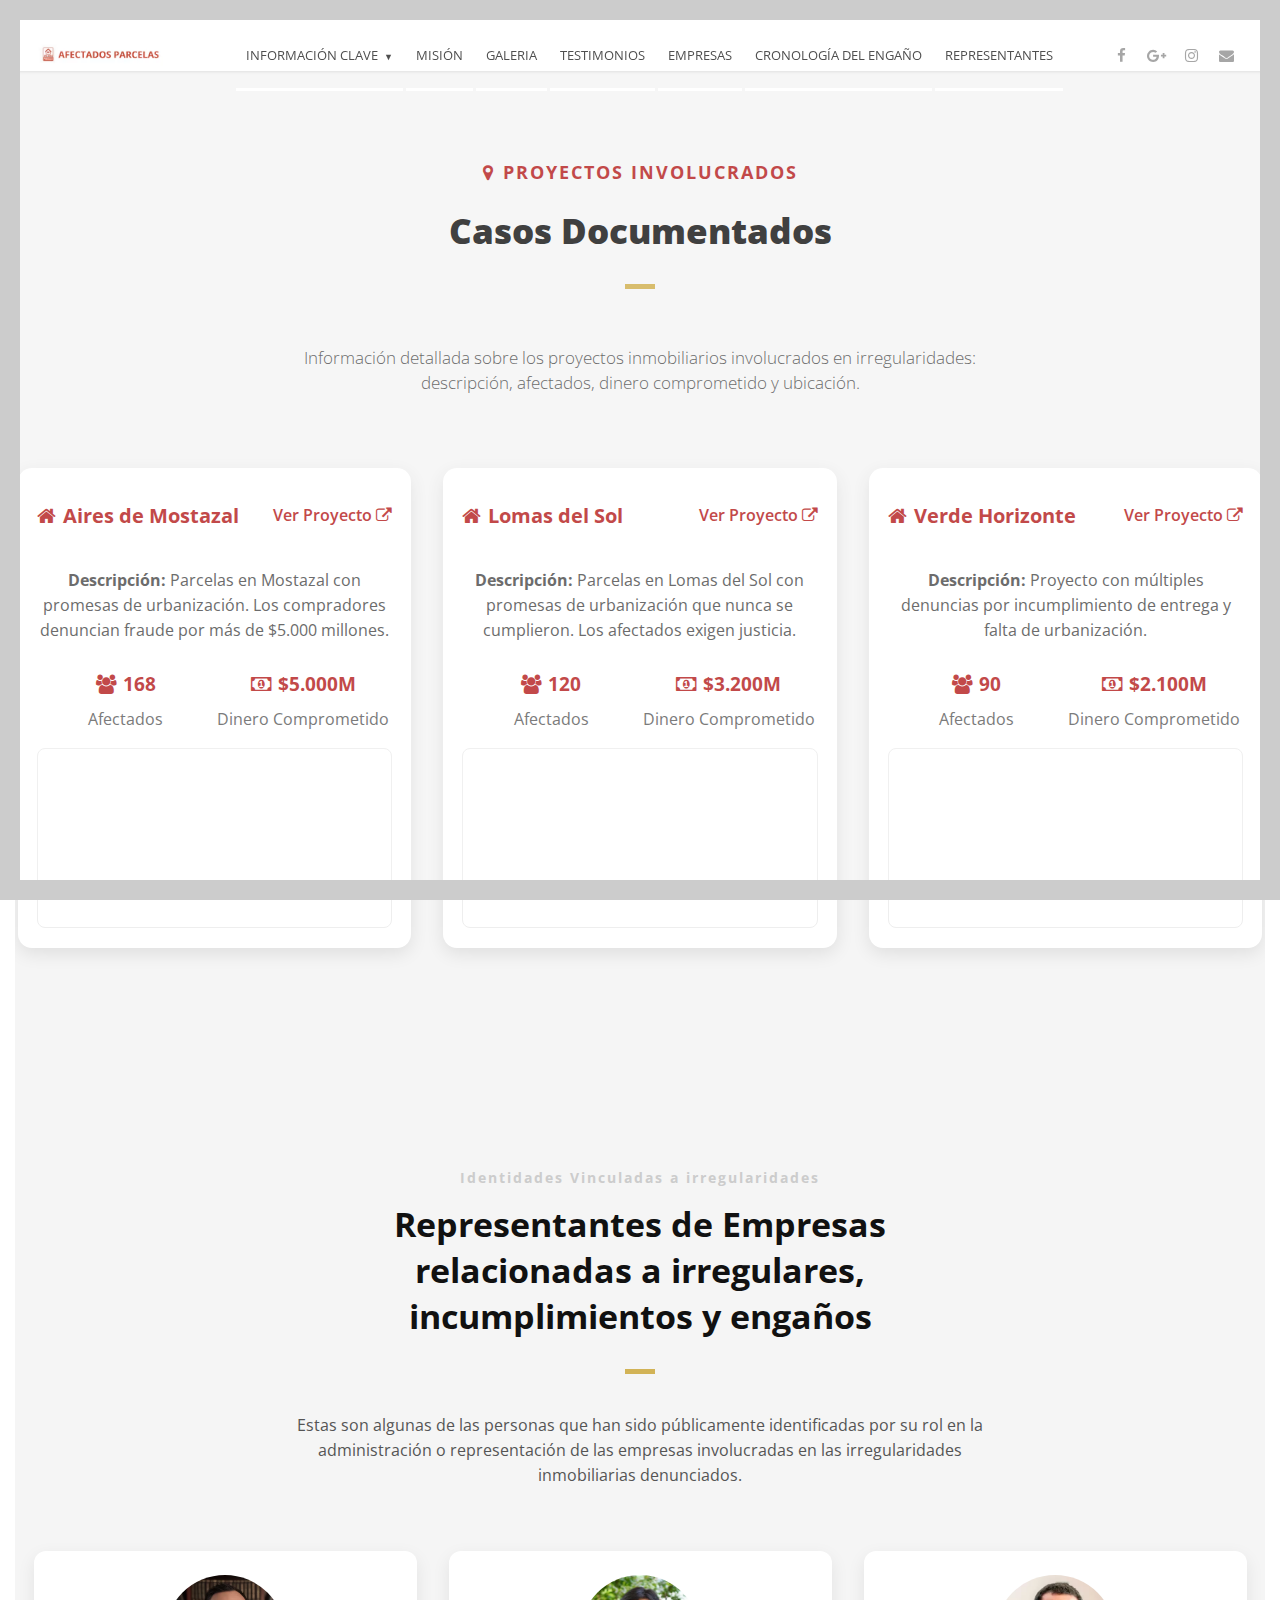
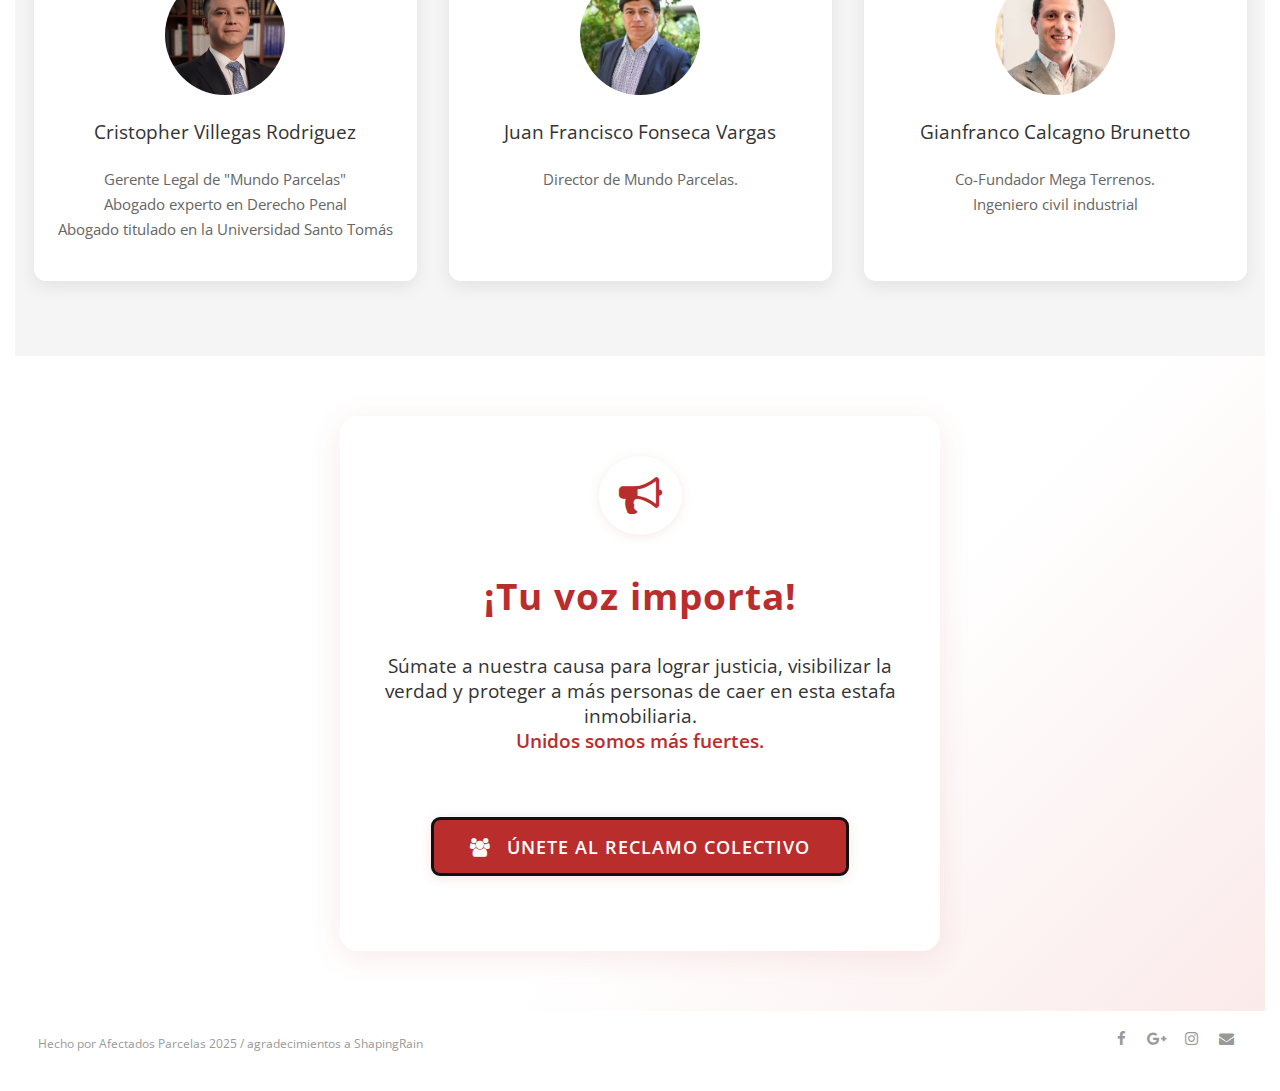
<file: proyectos.html>
<!DOCTYPE html>
<html>

<head lang="en">
  <meta charset="UTF-8">

  <!--Page Title-->
  <title>Afectados Parcelas - Incumplimientos, engaños y afectación directa a cientos de familias</title>

  <!--Meta Keywords and Description-->
  <meta name="keywords" content="">
  <meta name="description" content="">
  <meta name="viewport" content="width=device-width, initial-scale=1.0, user-scalable=no" />

  <!--Favicon-->
  <link rel="shortcut icon" href="images/favicon.ico" title="Favicon" />

  <!-- Main CSS Files -->
  <link rel="stylesheet" href="css/style.css">

  <!-- Namari Color CSS -->
  <link rel="stylesheet" href="css/namari-color.css">

  <!--Icon Fonts - Font Awesome Icons-->
  <link rel="stylesheet" href="css/font-awesome.min.css">

  <!-- Animate CSS-->
  <link href="css/animate.css" rel="stylesheet" type="text/css">

  <!--Google Webfonts-->
  <link href='https://fonts.googleapis.com/css?family=Open+Sans:400,300,600,700,800' rel='stylesheet' type='text/css'>
</head>

<body>

  <!-- Preloader -->
  <div id="preloader">
    <div id="status" class="la-ball-triangle-path">
      <div></div>
      <div></div>
      <div></div>
    </div>
  </div>
  <!--End of Preloader-->

  <div class="page-border" data-wow-duration="0.7s" data-wow-delay="0.2s">
    <div class="top-border wow fadeInDown animated" style="visibility: visible; animation-name: fadeInDown;"></div>
    <div class="right-border wow fadeInRight animated" style="visibility: visible; animation-name: fadeInRight;"></div>
    <div class="bottom-border wow fadeInUp animated" style="visibility: visible; animation-name: fadeInUp;"></div>
    <div class="left-border wow fadeInLeft animated" style="visibility: visible; animation-name: fadeInLeft;"></div>
  </div>

  <div id="wrapper">

    <header id="banner" class="scrollto clearfix" data-enllax-ratio=".5">
      <div id="header" class="nav-collapse">
        <div class="row clearfix">
          <div class="col-1">

            <!--Logo-->
            <div id="logo">

              <!--Logo that is shown on the banner-->
              <img src="images/logo-afectados.avif" id="banner-logo" alt="Landing Page" />
              <!--End of Banner Logo-->

              <!--The Logo that is shown on the sticky Navigation Bar-->
              <img src="images/logo-afectados.avif" id="navigation-logo" alt="Landing Page" />
              <!--End of Navigation Logo-->

            </div>
            <!--End of Logo-->

            <aside>

              <!--Social Icons in Header-->
              <ul class="social-icons">
                <li>
                  <a target="_blank" title="Facebook"
                    href="https://web.facebook.com/afectados.inmobiliarias.2025/?rdid=tu6KmhjhJJxNPVLg">
                    <i class="fa fa-facebook fa-1x"></i><span>Facebook</span>
                  </a>
                </li>

                <li>
                  <a target="_blank" title="Google+" href="https://forms.gle/xwpGw1V9KE86cdSu6">
                    <i class="fa fa-google-plus fa-1x"></i><span>Google Formulario</span>
                  </a>
                </li>
                <li>
                  <a target="_blank" title="Instagram"
                    href="https://www.instagram.com/afectadosinmobiliarias?igsh=aXh0cGMwbmtrZHRt">
                    <i class="fa fa-instagram fa-1x"></i><span>Instagram</span>
                  </a>
                </li>
                <li>
                  <a title="Enviar correo" href="mailto:afectadosparcelas@gmail.com">
                    <i class="fa fa-envelope fa-1x"></i><span>Email</span>
                  </a>
                </li>
                <!-- <li>
                                <a title="WhatsApp" href="https://wa.me/" target="_blank">
                                    <i class="fa fa-whatsapp fa-1x"></i><span>WhatsApp</span>
                                </a>
                            </li> -->
              </ul>
              <!--End of Social Icons in Header-->

            </aside>

            <!--Main Navigation-->
            <nav id="nav-main">
              <ul>
                <li class="has-submenu">
                  <a href="#recursos">información Clave</a>
                  <ul class="submenu">
                    <li><a href="index.html#recursos">Noticias y Videos</a></li>
                    <li><a href="#proyectos-involucrados">Proyectos</a></li>
                  </ul>
                </li>
                <li>
                  <a href="index.html#about">Misión</a>
                </li>
                <li>
                  <a href="index.html#gallery">Galeria</a>
                </li>
                <li>
                  <a href="index.html#testimonials">Testimonios</a>
                </li>
                <li>
                  <a href="index.html#clients">Empresas</a>
                </li>
                <li>
                  <a href="index.html#timeline">Cronología del Engaño</a>
                </li>
                <li>
                  <a href="index.html#representantes">Representantes</a>
                </li>
              </ul>
            </nav>
            <!--End of Main Navigation-->

            <div id="nav-trigger"><span></span></div>
            <nav id="nav-mobile"></nav>

          </div>
        </div>
      </div><!--End of Header-->

      <!--Banner Content-->

      <!--End of Banner Content-->

      <div class="banner-overlay"></div>






    </header>

    <!--Main Content Area-->
    <main id="content">

      <section id="proyectos-involucrados" class="secondary-color text-center scrollto clearfix"
        style="padding: 60px 0;">
        <div class="row clearfix">
          <div class="section-heading text-center" style="max-width:700px;margin:0 auto 2.5rem;">
            <h3
              style="color:#b92d2d;letter-spacing:2px;font-size:1.1rem;text-transform:uppercase;margin-bottom:0.5rem;">
              <i class="fa fa-map-marker" style="margin-right:8px;"></i>Proyectos Involucrados
            </h3>
            <h2 class="section-title" style="font-size:2.2rem;color:#222;font-weight:800;margin-bottom:1rem;">
              Casos Documentados
            </h2>
            <p class="section-subtitle" style="font-size:1.08rem;color:#555;">
              Información detallada sobre los proyectos inmobiliarios involucrados en irregularidades: descripción,
              afectados, dinero comprometido y ubicación.
            </p>
          </div>
          <div class="projects-grid">
            <!-- Proyecto 1 -->
            <div class="project-card"
              style="background:#fff;border-radius:14px;box-shadow:0 6px 18px rgba(0,0,0,0.09);padding:1.7rem 1.2rem 1.2rem 1.2rem;display:flex;flex-direction:column;justify-content:space-between;transition:transform 0.3s,box-shadow 0.3s;">
              <div class="project-header"
                style="display:flex;justify-content:space-between;align-items:center;margin-bottom:1rem;">
                <h4 style="font-size:1.25rem;color:#b92d2d;font-weight:700;margin:0;">
                  <i class="fa fa-home" style="margin-right:7px;color:#b92d2d;"></i>Aires de Mostazal
                </h4>
                <a href="https://www.instagram.com/p/DIzXPGtyjVe/" target="_blank" class="project-link"
                  style="font-size:0.98rem;color:#b92d2d;text-decoration:none;font-weight:600;transition:color 0.2s;">
                  Ver Proyecto <i class="fa fa-external-link"></i>
                </a>
              </div>
              <div class="project-body">
                <p style="font-size:1rem;color:#555;margin-bottom:1.1rem;">
                  <strong>Descripción:</strong> Parcelas en Mostazal con promesas de urbanización. Los compradores
                  denuncian fraude por más de $5.000 millones.
                </p>
                <div class="project-stats" style="display:flex;justify-content:space-between;margin-bottom:1rem;">
                  <div style="text-align:center;flex:1;">
                    <h3 style="margin:0;font-size:1.2rem;color:#b92d2d;font-weight:700;">
                      <i class="fa fa-users" style="margin-right:6px;"></i>168
                    </h3>
                    <p style="margin:0;color:#666;font-size:0.97rem;">Afectados</p>
                  </div>
                  <div style="text-align:center;flex:1;">
                    <h3 style="margin:0;font-size:1.2rem;color:#b92d2d;font-weight:700;">
                      <i class="fa fa-money" style="margin-right:6px;"></i>$5.000M
                    </h3>
                    <p style="margin:0;color:#666;font-size:0.97rem;">Dinero Comprometido</p>
                  </div>
                </div>
                <div class="map-container"
                  style="margin-top:1rem;height:180px;border:1px solid #eee;border-radius:8px;overflow:hidden;">
                  <iframe
                    src="https://www.google.com/maps/embed?pb=!1m18!1m12!1m3!1d3329.310123456789!2d-70.724123456!3d-33.123456789!2m3!1f0!2f0!3f0!3m2!1i1024!2i768!4f13.1!3m3!1m2!1s0x0%3A0x123456789abcdef!2sMostazal!5e0!3m2!1ses!2scl!4v1691234567890"
                    width="100%" height="100%" style="border:0;" allowfullscreen="" loading="lazy"></iframe>
                </div>
              </div>
            </div>
            <!-- Proyecto 2 -->
            <div class="project-card"
              style="background:#fff;border-radius:14px;box-shadow:0 6px 18px rgba(0,0,0,0.09);padding:1.7rem 1.2rem 1.2rem 1.2rem;display:flex;flex-direction:column;justify-content:space-between;transition:transform 0.3s,box-shadow 0.3s;">
              <div class="project-header"
                style="display:flex;justify-content:space-between;align-items:center;margin-bottom:1rem;">
                <h4 style="font-size:1.25rem;color:#b92d2d;font-weight:700;margin:0;">
                  <i class="fa fa-home" style="margin-right:7px;color:#b92d2d;"></i>Lomas del Sol
                </h4>
                <a href="https://example.com" target="_blank" class="project-link"
                  style="font-size:0.98rem;color:#b92d2d;text-decoration:none;font-weight:600;transition:color 0.2s;">
                  Ver Proyecto <i class="fa fa-external-link"></i>
                </a>
              </div>
              <div class="project-body">
                <p style="font-size:1rem;color:#555;margin-bottom:1.1rem;">
                  <strong>Descripción:</strong> Parcelas en Lomas del Sol con promesas de urbanización que nunca se
                  cumplieron. Los afectados exigen justicia.
                </p>
                <div class="project-stats" style="display:flex;justify-content:space-between;margin-bottom:1rem;">
                  <div style="text-align:center;flex:1;">
                    <h3 style="margin:0;font-size:1.2rem;color:#b92d2d;font-weight:700;">
                      <i class="fa fa-users" style="margin-right:6px;"></i>120
                    </h3>
                    <p style="margin:0;color:#666;font-size:0.97rem;">Afectados</p>
                  </div>
                  <div style="text-align:center;flex:1;">
                    <h3 style="margin:0;font-size:1.2rem;color:#b92d2d;font-weight:700;">
                      <i class="fa fa-money" style="margin-right:6px;"></i>$3.200M
                    </h3>
                    <p style="margin:0;color:#666;font-size:0.97rem;">Dinero Comprometido</p>
                  </div>
                </div>
                <div class="map-container"
                  style="margin-top:1rem;height:180px;border:1px solid #eee;border-radius:8px;overflow:hidden;">
                  <iframe
                    src="https://www.google.com/maps/embed?pb=!1m18!1m12!1m3!1d3329.310123456789!2d-70.724123456!3d-33.123456789!2m3!1f0!2f0!3f0!3m2!1i1024!2i768!4f13.1!3m3!1m2!1s0x0%3A0x123456789abcdef!2sLomas%20del%20Sol!5e0!3m2!1ses!2scl!4v1691234567890"
                    width="100%" height="100%" style="border:0;" allowfullscreen="" loading="lazy"></iframe>
                </div>
              </div>
            </div>
            <!-- Proyecto 3 -->
            <div class="project-card"
              style="background:#fff;border-radius:14px;box-shadow:0 6px 18px rgba(0,0,0,0.09);padding:1.7rem 1.2rem 1.2rem 1.2rem;display:flex;flex-direction:column;justify-content:space-between;transition:transform 0.3s,box-shadow 0.3s;">
              <div class="project-header"
                style="display:flex;justify-content:space-between;align-items:center;margin-bottom:1rem;">
                <h4 style="font-size:1.25rem;color:#b92d2d;font-weight:700;margin:0;">
                  <i class="fa fa-home" style="margin-right:7px;color:#b92d2d;"></i>Verde Horizonte
                </h4>
                <a href="https://example.com" target="_blank" class="project-link"
                  style="font-size:0.98rem;color:#b92d2d;text-decoration:none;font-weight:600;transition:color 0.2s;">
                  Ver Proyecto <i class="fa fa-external-link"></i>
                </a>
              </div>
              <div class="project-body">
                <p style="font-size:1rem;color:#555;margin-bottom:1.1rem;">
                  <strong>Descripción:</strong> Proyecto con múltiples denuncias por incumplimiento de entrega y falta
                  de urbanización.
                </p>
                <div class="project-stats" style="display:flex;justify-content:space-between;margin-bottom:1rem;">
                  <div style="text-align:center;flex:1;">
                    <h3 style="margin:0;font-size:1.2rem;color:#b92d2d;font-weight:700;">
                      <i class="fa fa-users" style="margin-right:6px;"></i>90
                    </h3>
                    <p style="margin:0;color:#666;font-size:0.97rem;">Afectados</p>
                  </div>
                  <div style="text-align:center;flex:1;">
                    <h3 style="margin:0;font-size:1.2rem;color:#b92d2d;font-weight:700;">
                      <i class="fa fa-money" style="margin-right:6px;"></i>$2.100M
                    </h3>
                    <p style="margin:0;color:#666;font-size:0.97rem;">Dinero Comprometido</p>
                  </div>
                </div>
                <div class="map-container"
                  style="margin-top:1rem;height:180px;border:1px solid #eee;border-radius:8px;overflow:hidden;">
                  <iframe
                    src="https://www.google.com/maps/embed?pb=!1m18!1m12!1m3!1d3329.310123456789!2d-70.724123456!3d-33.123456789!2m3!1f0!2f0!3f0!3m2!1i1024!2i768!4f13.1!3m3!1m2!1s0x0%3A0x123456789abcdef!2sVerde%20Horizonte!5e0!3m2!1ses!2scl!4v1691234567890"
                    width="100%" height="100%" style="border:0;" allowfullscreen="" loading="lazy"></iframe>
                </div>
              </div>
            </div>
          </div>
        </div>
      </section>






      <section id="representantes" class="secondary-color text-center scrollto clearfix">
        <div class="row clearfix">
          <div class="section-heading text-center">
            <h3>Identidades Vinculadas a irregularidades</h3>
            <h2 class="section-title">Representantes de Empresas relacionadas a irregulares, incumplimientos y engaños
            </h2>
            <p class="section-description">
              Estas son algunas de las personas que han sido públicamente identificadas por su rol en la administración
              o representación de las empresas involucradas en las irregularidades inmobiliarias denunciados.
            </p>
          </div>

          <div class="cards-grid">
            <div class="card-representante">
              <img src="images/representantes/abogado-mundo-parcelas.avif" alt="Cristopher Villegas Rodriguez">
              <h4>Cristopher Villegas Rodriguez</h4>
              <p>Gerente Legal de "Mundo Parcelas"
                <br>
                Abogado experto en Derecho Penal
                <br>
                Abogado titulado en la Universidad Santo Tomás
              </p>

            </div>
            <div class="card-representante">
              <img src="images/representantes/juan-fonseca.avif" alt="Juan Francisco Fonseca Vargas">
              <h4>Juan Francisco Fonseca Vargas</h4>
              <p>Director de Mundo Parcelas.</p>
            </div>
            <div class="card-representante">
              <img src="images/representantes/gianfranco.avif" alt="Gianfranco Calcagno Brunetto">
              <h4>Gianfranco Calcagno Brunetto</h4>
              <p>Co-Fundador Mega Terrenos.
                <br>Ingeniero civil industrial

              </p>
            </div>
          </div>
        </div>
      </section>


      <!-- Call to Action Final -->
      <section id="cta-final" class="cta-section"
        style="background: linear-gradient(135deg, #fff 60%, #fbeaea 100%); padding: 60px 0; text-align: center;">
        <div class="row clearfix"
          style="max-width: 600px; margin: 0 auto; background: rgba(255,255,255,0.95); border-radius: 18px; box-shadow: 0 6px 32px rgba(185,45,45,0.10); padding: 40px 24px;">
          <div style="margin-bottom: 22px;">
            <i class="fa fa-bullhorn"
              style="font-size: 2.7rem; color: #b92d2d; background: #fff; border-radius: 50%; padding: 18px 20px; box-shadow: 0 2px 12px rgba(185,45,45,0.10);"></i>
          </div>
          <h2 style="font-size: 2.3rem; margin-bottom: 18px; color: #b92d2d; letter-spacing: 1px; font-weight: 700;">
            ¡Tu voz importa!
          </h2>
          <p style="font-size: 1.18rem; margin-bottom: 28px; color: #333;">
            Súmate a nuestra causa para lograr justicia, visibilizar la verdad y proteger a más personas de caer en esta
            estafa inmobiliaria.<br>
            <span style="color: #b92d2d; font-weight: 600;">Unidos somos más fuertes.</span>
          </p>
          <a href="https://forms.gle/xwpGw1V9KE86cdSu6" class="button"
            style="font-size: 1.15rem; padding: 14px 36px; border-radius: 9px; background: #b92d2d; color: #fff; box-shadow: 0 2px 12px rgba(185,45,45,0.13); font-weight: 600; letter-spacing: 1px; transition: background 0.2s;">
            <i class="fa fa-users" style="margin-right: 10px;"></i>
            ÚNETE AL RECLAMO COLECTIVO
          </a>
        </div>
      </section>

    </main>
    <!--End Main Content Area-->


    <!--Footer-->
    <footer id="landing-footer" class="clearfix">
      <div class="row clearfix">

        <p id="copyright" class="col-2">Hecho por Afectados Parcelas 2025 / agradecimientos a <a
            href="https://www.shapingrain.com">ShapingRain</a></p>

        <!--Social Icons in Footer-->
        <ul class="col-2 social-icons">
          <li>
            <a target="_blank" title="Facebook"
              href="https://web.facebook.com/afectados.inmobiliarias.2025/?rdid=NvHb1167M0oXylFw">
              <i class="fa fa-facebook fa-1x"></i><span>Facebook</span>
            </a>
          </li>

          <li>
            <a target="_blank" title="Google+" href="https://forms.gle/xwpGw1V9KE86cdSu6">
              <i class="fa fa-google-plus fa-1x"></i><span>Google Formulario</span>
            </a>
          </li>
          <li>
            <a target="_blank" title="Instagram"
              href="https://www.instagram.com/afectadosinmobiliarias?igsh=MWtyZTFucmxnZnRvNA%3D%3D">
              <i class="fa fa-instagram fa-1x"></i><span>Instagram</span>
            </a>
          </li>
          <li>
            <a title="Enviar correo" href="mailto:afectadosparcelas@gmail.com">
              <i class="fa fa-envelope fa-1x"></i><span>Email</span>
            </a>
          </li>
          <!-- <li>
                    <a title="WhatsApp" href="https://wa.me/" target="_blank">
                        <i class="fa fa-whatsapp fa-1x"></i><span>WhatsApp</span>
                    </a>
                </li> -->
        </ul>
        <!--End of Social Icons in Footer-->
      </div>
    </footer>
    <!--End of Footer-->

  </div>

  <!-- Include JavaScript resources -->
  <script src="js/jquery.1.8.3.min.js"></script>
  <script src="js/wow.min.js"></script>
  <script src="js/featherlight.min.js"></script>
  <script src="js/featherlight.gallery.min.js"></script>
  <script src="js/jquery.enllax.min.js"></script>
  <script src="js/jquery.scrollUp.min.js"></script>
  <script src="js/jquery.easing.min.js"></script>
  <script src="js/jquery.stickyNavbar.min.js"></script>
  <script src="js/jquery.waypoints.min.js"></script>
  <script src="js/images-loaded.min.js"></script>
  <script src="js/lightbox.min.js"></script>
  <script src="js/site.js"></script>

  <!-- Swiper CSS -->
  <link rel="stylesheet" href="https://unpkg.com/swiper/swiper-bundle.min.css" />

  <!-- Swiper JS -->
  <script src="https://unpkg.com/swiper/swiper-bundle.min.js"></script>
  <script>
    document.addEventListener('DOMContentLoaded', function () {
      var swiper = new Swiper('.swiper-container', {
        loop: true,
        pagination: {
          el: '.swiper-pagination',
          clickable: true,
        },
        navigation: {
          nextEl: '.swiper-button-next',
          prevEl: '.swiper-button-prev',
        },
        autoplay: {
          delay: 70000,
          disableOnInteraction: false,
        },
        effect: 'fade',
        fadeEffect: { crossFade: true },
      });

      // Botón de pausa/reanudar
      const pauseBtn = document.getElementById('swiper-pause');
      let paused = false;
      pauseBtn.addEventListener('click', function () {
        if (paused) {
          swiper.autoplay.start();
          pauseBtn.textContent = 'Pausar';
        } else {
          swiper.autoplay.stop();
          pauseBtn.textContent = 'Reanudar';
        }
        paused = !paused;
      });
    });
  </script>
    <script>
    document.addEventListener('DOMContentLoaded', function () {
      // Soporte para submenú en menú móvil
      document.querySelectorAll('#nav-mobile .has-submenu > a').forEach(function (el) {
        el.addEventListener('click', function (e) {
          e.preventDefault();
          var parent = this.parentElement;
          parent.classList.toggle('open');
        });
      });
    });
  </script>


</body>

</html>
</file>
<file: css/namari-color.css>
/* Namari Landing Page Dynamic Style Index

1. Website Default Styling
2. Navigation
3. Primary and Secondary Colors
4. Banner
5. Typography
6. Buttons
7. Footer


/*------------------------------------------------------------------------------------------*/
/* 1. Website Default Styling */
/*------------------------------------------------------------------------------------------*/


body {
    background:#fff;
}


/* Default Link Color */

a, .la-ball-triangle-path {
    color:#d2b356;
}

a:hover, #header.nav-solid nav a:hover {
    color:#d2b356;
}

/* Default Icon Color */

.icon i {
    color:#d2b356;
}

/* Border Color */

#banner .section-heading:before, .testimonial.classic footer:before {
    background: #d2b356;
}

.pricing-block-content:hover {
    border-color:#d2b356;
}


/*------------------------------------------------------------------------------------------*/
/* 2. Navigation */
/*------------------------------------------------------------------------------------------*/


/* Transparent Navigation Color on a Banner */

#header nav a, #header i {
    color:#111;
}


/* Navigation Colors when the Navigation is sticky and solid */ 

#header.nav-solid {
    background: rgba(255, 255, 255, 1);
    box-shadow: 0 1px 3px rgba(0, 0, 0, 0.1);
}

#header.nav-solid, #header.nav-solid a, #header.nav-solid i, #nav-mobile ul li a {
    color: #333;
}


/* Navigation Active State */

#header.nav-solid .active {
    color: #d2b356;
    border-color: #d2b356;
}    



/*------------------------------------------------------------------------------------------*/
/* 3. Primary and Secondary Colors */
/*------------------------------------------------------------------------------------------*/


/* Primary Background and Text Colors */

.primary-color, .featured .pricing {
    background-color:#d2b356;
}

.primary-color, .primary-color .section-title, .primary-color .section-subtitle, .featured .pricing, .featured .pricing p {
    color:#fff;    
}

.section-heading h2:after {
    background:#d2b356;
    content:"";
    display:block;
    width:30px;
    height:5px;
    margin-top:30px;
}

.text-center .section-heading h2:after {
    margin:30px auto 25px auto;
}

/* Primary Icon Colors */

.primary-color .icon i, .primary-color i {
    color:#fff;
}


/* Secondary Background and Text Colors */

.secondary-color {
    background-color:#f5f5f5;
}


/*------------------------------------------------------------------------------------------*/
/* 4. Banner */
/*------------------------------------------------------------------------------------------*/


/* Banner Background and Text Colors */

#banner {
    background: url("../images/banner-images/principal-entreguen-nuestras-parcelas.avif") no-repeat center top;
    background-size:cover;
}


/*------------------------------------------------------------------------------------------*/
/* 5. Typography */
/*------------------------------------------------------------------------------------------*/


body {
    font-family: 'Open Sans', sans-serif, Arial, Helvetica;
    font-size:15px;
    font-weight:normal;
    color:#111;
}

/* Logo, if you are using Fonts as Logo and not image

#logo h1 {
    font-family:;
    font-size:; 
    font-weight:;
    color:;
}

#logo h2 {
    font-family:;
    font-size:; 
    font-weight:;
    color:;
}

*/


/* Banner Typography */

#banner h1 {
    font-family: 'Open Sans', sans-serif, Arial, Helvetica;
    font-size:62px;
    line-height:60px;
    font-weight:800;
    color:#111;
}

#banner h2 {
    font-family: 'Open Sans', sans-serif, Arial, Helvetica;
    font-size:18px;
    font-weight:300;
    color:#111;
}


/* Section Title and Subtitle */

.section-title {
    font-family: 'Open Sans', sans-serif, Arial, Helvetica;
    font-size: 34px; 
    font-weight:700;
    color:#111;
}

.section-subtitle {
    font-family: 'Open Sans', sans-serif, Arial, Helvetica;
    font-size: 16px;
    font-weight:300;
    color:#9c9c9c;
}

/* Testimonial */

.testimonial q {
    font-family: 'Open Sans', sans-serif, Arial, Helvetica;
    font-size: 17px; 
    font-weight:300;
}

.testimonial.classic q, .testimonial.classic footer {
    color:#111;
}


/* Standard Headings h1-h6 */

h1 {
    font-family: 'Open Sans', sans-serif, Arial, Helvetica;
    font-size: 40px; 
    font-weight:300;
    color:#111;
}

h2 {
    font-family: 'Open Sans', sans-serif, Arial, Helvetica;
    font-size: 34px; 
    font-weight:300;
    color:#111;
}

h3 {
    font-family: 'Open Sans', sans-serif, Arial, Helvetica;
    font-size: 30px; 
    font-weight:700;
    color:#111;
}

h4 {
    font-family: 'Open Sans', sans-serif, Arial, Helvetica;
    font-size: 18px; 
    font-weight:400;
    color:#111;
}

h5 {
    font-family: 'Open Sans', sans-serif, Arial, Helvetica;
    font-size: 16px; 
    font-weight:400;
    color:#111;
}

h6 {
    font-family: 'Open Sans', sans-serif, Arial, Helvetica;
    font-size: 14px; 
    font-weight:400;
    color:#111;
}


/*------------------------------------------------------------------------------------------*/
/* 6. Buttons */
/*------------------------------------------------------------------------------------------*/

/* ----------Default Buttons---------- */


/* Button Text */

.button, input[type="submit"]  {
    font-family: 'Open Sans', sans-serif, Arial, Helvetica;
    font-size:14px;
    font-weight:bold;
    color:#111;
}


/* Button Color */

.button, input[type="submit"] {
    border-color:#111;
}


/* Button Hover Color */

.button:hover,  input[type="submit"]:hover {
    border-color:#d2b356;
    color:#d2b356;
}


/* ----------Banner Buttons---------- */


/* Button Text */

#banner .button {
    font-family: 'Open Sans', sans-serif, Arial, Helvetica;
    font-size:16px;
    color:#111;
}


/* Button Color */

#banner .button {
    border-color:#111;
}


/* Button Hover Color */

#banner .button:hover {
    color:#d2b356;
    border-color:#d2b356;
}


/*------------------------------------------------------------------------------------------*/
/* 7. Footer */
/*------------------------------------------------------------------------------------------*/

#landing-footer, #landing-footer p, #landing-footer a {
    font-family: 'Open Sans', sans-serif, Arial, Helvetica;
    font-size:12px;
    font-weight:normal;
    color:#999;
}

/* Footer Icon Color */

#landing-footer i {
    color:#999;
}
</file>
<file: css/style.css>
/* Namari Landing Page v.1.1.0 Style Index - a free landing page by shapingrain.com

1. Default and Reset styles
- 1.1 Input Elements
2. Global elements
- 2.1 Header
- 2.2 Logo
- 2.3 Buttons
- 2.4 Navigation
- 2.5 Social Elements
- 2.6 Images
3. Fonts and Headings
4. Banner
- 4.1 SignUp Form
5. Content Elements
- 5.1 Icons
- 5.2 Parallax Elements
- 5.3 Divider
6. Landing Page Sections
- 6.1 Features
- 6.2 Testimonials
- 6.3 Gallery
- 6.4 Video
- 6.5 Clients
- 6.6 Pricing Table
7. Footer


/*------------------------------------------------------------------------------------------*/
/* 1. Defaults & Reset of specific styles across browsers */
/*------------------------------------------------------------------------------------------*/

*, *:before, *:after {
    -webkit-box-sizing: border-box;
    -moz-box-sizing: border-box;
    box-sizing: border-box;
}

body, div, dl, dt, dd, ul, ol, li, h1, h2, h3, h4, h5, h6, pre, form, blockquote, th, td {
    margin: 0;
    padding: 0;
    direction: ltr;
}

body {
    margin: 0;
    padding: 0;
    -webkit-font-smoothing: antialiased;
    overflow-x: hidden;
}

p {
    line-height: 25px;
}

.row img {
    height: auto;
    max-width: 100%;
}

a {
    text-decoration: none;
    line-height: inherit;
    -webkit-transition: opacity 0.3s ease-out;
    -moz-transition: opacity 0.3s ease-out;
    -o-transition: opacity 0.3s ease-out;
    transition: opacity 0.3s ease-out;
}

iframe {
    border: 0 !important;
}

.parallax-window {
    min-height: 400px;
    background: transparent;
}

figure {
    margin: 0;
}

/* Page Border */

.page-border {
    position: fixed;
    z-index: 999999;
    pointer-events: none;
}

.page-border .bottom-border, .page-border .left-border, .page-border .right-border, .page-border .top-border {
    background: #f3f3ef;
    position: fixed;
    z-index: 9999;
}

.page-border > .top-border, .page-border > .right-border, .page-border > .bottom-border, .page-border > .left-border {
    padding: 11px;
    background: #ccc;
}

.page-border .bottom-border, .page-border .top-border {
    width: 100%;
    padding: 10px;
    left: 0;
}

.page-border .left-border, .page-border .right-border {
    padding: 10px;
    height: 100%;
    top: 0;
}

.page-border .top-border {
    top: 0;
}

.page-border .right-border {
    right: 0;
}

.page-border .bottom-border {
    bottom: 0;
}

.page-border .left-border {
    left: 0;
}

#wrapper {
    margin:0 15px;
    padding: 15px 0;
    position: relative;
}


/* --------- 1.1 Input Elements ---------- */

input, textarea {
    border: 1px solid #e1e1e1;
    padding: 10px;
    -webkit-transition: all .3s linear;
    -moz-transition: all .3s linear;
    transition: all .3s linear;
    border-radius: 3px;
}

input {
    height: 40px;
    margin: 3px 0;
    outline: none;
    line-height: normal;
    font-size: 14px;
}

input[type="submit"] {
    cursor: pointer;
    border-style: solid;
    border-width: 2px;
    padding-top: 0;
    padding-bottom: 0;
}

select {
    border: 1px solid #e1e1e1;
    height: 40px;
    padding: 5px;
}

input:focus, textarea:focus {
    box-shadow: inset 0 1px 3px rgba(0, 0, 0, 0.1);
}

*:focus {
    outline: none;
}

/*------------------------------------------------------------------------------------------*/
/* 2. Layout Elements */
/*------------------------------------------------------------------------------------------*/

section {
    clear: both;
    overflow: hidden;
}

/* Rows and Columns */

.row {
    max-width: 1245px;
    margin: 0 auto;
    padding: 75px 0;
    position: relative;
}

.no-padding-bottom .row, .no-padding-bottom div, .no-padding-bottom.row {
    padding-bottom: 0;
}

.no-padding-top.row, .no-padding-top div {
    padding-top: 0;
}

.big-padding-top {
    padding-top: 75px !important;
}

.big-padding-bottom {
    padding-bottom: 85px !important;
}

/* Targets all elements */

[class*='col-'] {
    float: left;
    padding: 20px;
}

#clients .col-2-3 [class*='col-'] {
    padding: 0;
}

/* Clearfix */

.clearfix:after {
    content: "";
    display: table;
    clear: both;
}

/* Main Widths */

.col-1 {
    width: 100%;
}

.col-2 {
    width: 50%;
}

.col-3 {
    width: 33.33%;
}

.col-4 {
    width: 25%;
}

.col-5 {
    width: 20%;
}

.col-6 {
    width: 16.6666666667%;
}

.col-7 {
    width: 14.2857142857%;
}

.col-8 {
    width: 12.5%;
}

.col-9 {
    width: 11.1111111111%;
}

.col-10 {
    width: 10%;
}

.col-11 {
    width: 9.09090909091%;
}

.col-12 {
    width: 8.33%;
}

.col-2-3 {
    width: 66.66%;
}

.col-3-4 {
    width: 75%;
}

.col-9-10 {
    width: 90%;
}

/* Golden Ratio */
.col-61 {
    width: 61.8%;
}

.col-38 {
    width: 38.2%;
}

/* --------- 2.1 Header --------- */

#header {
    height: 71px !important;
    overflow: visible;
    z-index: 9999;
    width: 100%;
    position: absolute !important;
}

#header .row {
    padding: 0;
}

#header aside {
    text-align: right;
}

#header ul {
    text-align: center;
}

#header li {
    display: inline-block;
    list-style: none;
    margin: 0;
}

/* --------- 2.2 Logo ---------- */

#logo {
    float: left;
    height: 71px;
    line-height: 66px;
    margin-right: 15px;
}

#logo h1, #logo h2 {
    display: inline-block;
}

#banner #logo h1 {
    font-size: 28px;
    margin-right: 10px;
    font-weight: 900;
    padding: 0;
}

#logo h2 {
    font-size: 18px;
    padding: 0;
}

#logo img {
    max-height: 22px;
    vertical-align: middle;
    margin-right: 15px;
}

#navigation-logo {
    display: none;
}

.nav-solid #logo #banner-logo {
    display: none;
}

.nav-solid #logo #navigation-logo {
    display: inline-block;
}

/* --------- 2.3 Buttons ---------- */

.call-to-action {
    padding: 35px 0 35px 0;
}

/*Style*/

.button {
    font-size: 16px;
    margin: 35px 0;
    padding: 11px 16px;
    -webkit-transition: all .3s linear;
    -moz-transition: all .3s linear;
    transition: all .3s linear;
    display: inline-block;
    border-width: 3px;
    border-style: solid;
}

/* Play Button */

#video-section {
    position:relative;
}

.play-video {
    height:110px;
    position:absolute;
    top:50%;
    margin-top:-110px;
    width:100%;
}

.play-icon {
    display: inline-block;
    font-size: 0px;
    cursor: pointer;
    margin: 45px auto;
    width: 110px;
    height: 110px;
    border-radius: 50%;
    text-align: center;
    position: relative;
    z-index: 1;
}

.play-icon:after {
    pointer-events: none;
    position: absolute;
    width: 100%;
    height: 100%;
    border-radius: 50%;
    content: '';
    -webkit-box-sizing: content-box;
    -moz-box-sizing: content-box;
    box-sizing: content-box;
}

.play-icon:before {
    font-family: 'fontawesome';
    content: '\f144';
    speak: none;
    font-size: 74px;
    line-height: 110px;
    font-style: normal;
    font-weight: normal;
    font-variant: normal;
    text-transform: none;
    display: block;
    -webkit-font-smoothing: antialiased;
    color:#fff;
}

.play-video .play-icon {
    background: rgba(255, 255, 255, 0.5);
    -webkit-transition: -webkit-transform ease-out 0.3s, background 0.4s;
    -moz-transition: -moz-transform ease-out 0.3s, background 0.4s;
    transition: transform ease-out 0.3s, background 0.4s;
}

.play-video .play-icon:after {
    top: 0;
    left: 0;
    padding: 0;
    z-index: -1;
    box-shadow: 0 0 0 2px rgba(255, 255, 255, 0.1);
    opacity: 0;
    -webkit-transform: scale(0.9);
    -moz-transform: scale(0.9);
    -ms-transform: scale(0.9);
    transform: scale(0.9);
}

.play-video .play-icon:hover {
    background: rgba(255, 255, 255, 0.05);
    -webkit-transform: scale(0.93);
    -moz-transform: scale(0.93);
    -ms-transform: scale(0.93);
    transform: scale(0.93);
    color: #fff;
}


/* --------- 2.4 Navigation ---------- */

#header {
    font-size: 13px;
}

#header aside {
    float: right;
}

#header nav ul {
    text-transform: uppercase;

}

#header nav a {
    height: 71px;
    line-height: 71px;
    display: block;
    padding: 0 10px;
}

#header nav a:hover {
    opacity: 0.6;
}

/*Navigation Solid*/

#header.nav-solid {
    background: #fff;
    box-shadow: 2px 0px 3px rgba(0, 0, 0, 0.2);
    position: fixed !important;
    left:0;
    top: 0;
    width: 100%;
    z-index: 99999;
}

#header.nav-solid nav a {
    border-bottom: 3px solid;
    border-color: #fff;
    -webkit-transition: all 0.3s ease-out;
    -moz-transition: all 0.3s ease-out;
    -o-transition: all 0.3s ease-out;
    transition: all 0.3s ease-out;
}

#header.nav-solid nav a:hover {
    opacity: 1;
}

/* Social Elements when Solid*/

#header.nav-solid .social-icons a {
    -webkit-transition: all 0.3s ease-out;
    -moz-transition: all 0.3s ease-out;
    -o-transition: all 0.3s ease-out;
    transition: all 0.3s ease-out;
    opacity: 0.5;
}

#header.nav-solid .social-icons a:hover {
    opacity: 1;
    color: #e4473c;
}

/* Responsive Nav Styling */

#nav-trigger {
    display: none;
    text-align: right;
}

#nav-trigger span {
    display: inline-block;
    width: 38px;
    height: 71px;
    color: #111;
    cursor: pointer;
    text-transform: uppercase;
    font-size: 22px;
    text-align: center;
    border-top-right-radius: 5px;
    border-top-left-radius: 5px;
    -webkit-transition: all 0.3s ease-out;
    -moz-transition: all 0.3s ease-out;
    -o-transition: all 0.3s ease-out;
    transition: all 0.3s ease-out;
}

#nav-trigger span:after {
    font-family: "fontAwesome";
    display: inline-block;
    width: 38px;
    height: 71px;
    line-height: 75px;
    text-align: center;
    content: "\f0c9";
    border-top-right-radius: 5px;
    border-top-left-radius: 5px;
}

#nav-trigger span.open:after {
    content: "\f00d";
}

#nav-trigger span:hover, .nav-solid #nav-trigger span.open:hover, .nav-solid #nav-trigger span:hover {
    opacity: 0.6;
}

#nav-trigger span.open, #nav-trigger span.open:hover {
    color: #111;
}

.nav-solid #nav-trigger span.open:hover {
    color: #999;
}

.nav-solid #nav-trigger span {
    color: #999;
    opacity: 1;
}

nav#nav-mobile {
    position: relative;
    display: none;
}

nav#nav-mobile ul {
    display: none;
    list-style-type: none;
    position: absolute;
    left: 0;
    right: 0;
    margin-left: -20px;
    margin-right: -20px;
    padding-top: 10px;
    padding-bottom: 10px;
    text-align: center;
    background-color: #fff;
    box-shadow: 0 5px 3px rgba(0, 0, 0, 0.2);
}

nav#nav-mobile ul:after {
    display: none;
}

nav#nav-mobile li {
    margin: 0 20px;
    float: none;
    text-align: left;
    border-bottom: 1px solid #e1e1e1;
}

nav#nav-mobile li:last-child {
    border-bottom: none;
}

.nav-solid nav#nav-mobile li {
    border-top: 1px solid #e1e1e1;
    border-bottom: none;
}

nav#nav-mobile a {
    display: block;
    padding: 12px 0;
    color: #333;
    width: 100%;
    height: auto;
    line-height: normal;
    display: block;
    border-bottom: none !important;
    -webkit-transition: all 0.3s ease-out;
    -moz-transition: all 0.3s ease-out;
    -o-transition: all 0.3s ease-out;
    transition: all 0.3s ease-out;
}

nav#nav-mobile a:hover {
    background: #fafafa;
    opacity: 1;
}

/* --------- 2.5 Social Elements ---------- */

#header .col-4 {
    text-align: right;
}

.social-icons {
    display: inline-block;
    list-style: none;
}

.social-icons a {
    display: inline-block;
    width: 32px;
    text-align: center;
}

.social-icons a:hover {
    opacity: 0.7;
}

.social-icons span {
    display: none;
}

#header .social-icons {
    margin-top: 27px;
}

/* --------- 2.6 Images ---------- */

/*Alignment*/

img {
    vertical-align: top;
}

.image-center {
    display: block;
    margin: 0 auto;
}

a img {
    border: none;
    -webkit-transition: all 0.3s ease-out;
    -moz-transition: all 0.3s ease-out;
    -o-transition: all 0.3s ease-out;
    transition: all 0.3s ease-out;
    -webkit-backface-visibility: hidden;
}

a img:hover {
    opacity: 0.7;
}

/*------------------------------------------------------------------------------------------*/
/* 3. Fonts */
/*------------------------------------------------------------------------------------------*/

h1 {
    padding: 20px 0;
}

h2 {
    padding: 14px 0;
}

h3 {
    padding: 10px 0;
}

h4 {
    padding: 7px 0;
}

h5 {
    padding: 7px 0;
}

h6 {
    padding: 7px 0;
}

/* Text Alignment */

.text-left {
    text-align: left;
}

.text-center {
    text-align: center;
}

.text-right {
    text-align: right;
}

/* Section Headings */

.section-heading {
    padding: 0 0 15px 0;
}

.section-subtitle {
    font-size: 18px;
    padding-top: 0;
}

.section-heading h3 {
    font-size: 14px;
    font-weight: bold;
    color: #ccc;
    letter-spacing: 2px;
    padding-bottom: 0;
}

/*------------------------------------------------------------------------------------------*/
/* 4. Banner */
/*------------------------------------------------------------------------------------------*/

#banner {
    background-size: cover;
}

#banner-content.row {
    padding-top: 170px;
    padding-bottom: 100px;
}

#banner h1 {
    padding-top: 5%;
}

#banner .section-heading:before {
    content: "";
    display: block;
    width: 30px;
    height: 5px;
    margin-top: 30px;
}



/*------------------------------------------------------------------------------------------*/
/* 5. Content Elements */
/*------------------------------------------------------------------------------------------*/

/* --------- 5.1 Icons ---------- */

/*Font Icon sizes*/

.fa-1x {
    font-size: 15px !important;
}

/*Icon Block*/

.icon-block {
    position: relative;
}

.icon-block h4 {
    font-weight: bold;
    padding-top: 0;
}

.icon-block .icon {
    position: absolute;
}

.icon-block p {
    margin-top: 0;
}

/* Icon Left*/

.icon-left .icon {
    left: 15;
}

.icon-left .icon-block-description {
    padding-left: 53px;
}

/* Icon Right */

.icon-right .icon {
    right: 15;
}

.icon-right .icon-block-description {
    padding-right: 53px;
}

/* Icon Above */

.icon-top {
    display: block;
}

.icon-top .icon {
    position: relative;
    display: block;
}

.icon-top .icon-block-description {
    padding-top: 25px;
}

/* --------- 5.2 Parallax Elements ---------- */

.banner-parallax-1, .banner-parallax-2, .banner-parallax-3 {
    min-height: 350px;
}

/* --------- 5.3 Divider ---------- */

.divider {
    position: relative;
    width: 40%;
    height: 20px;
    line-height: 20px;
    margin: 10px auto 5px auto;
    clear: both;
    text-align: center;
}

.divider-inner {
    position: absolute;
    height: 1px;
    width: 100%;
    top: 50%;
    margin-top: -1px;
    border-top: 1px solid;
    border-color: #e1e1e1;
}

.divider i {
    background: #fff;
    position: relative;
    top: -11px;
    padding: 0 5px 0 5px;
    color: #e1e1e1;
}

/*------------------------------------------------------------------------------------------*/
/* 6. Landing Page Sections */
/*------------------------------------------------------------------------------------------*/

/* --------- 6.1 Introduction ---------- */

.introduction img.featured {
    padding: 55px 0 0 0;
}

/* --------- 6.2 Features ---------- */

.features.row {
    padding-left: 5%;
    padding-right: 5%;
}

.features div:nth-child(4) {
    clear: both;
}

/* --------- 6.3 Testimonials ---------- */

.testimonial {
    padding: 15px;
}

blockquote {
    position: relative;
}

.testimonial img {
    max-height: 120px;
    border-radius: 250em;
}

.testimonial footer {
    padding-top: 12px;
}

/* Style Classic - Avatar above Testimonial */

.testimonial.classic img {
    display: inline-block;
    margin-bottom: 25px;
}

.testimonial.classic q {
    display: block;
}

.testimonial.classic footer:before {
    display: block;
    content: "";
    width: 30px;
    height: 4px;
    margin: 10px auto 15px auto;
}

/* Style Big */

.testimonial.bigtest {
    padding-top: 0;
}

.testimonial.bigtest q {
    font-size: 22px;
}

/* --------- 6.4 Gallery ---------- */

#gallery img {
    max-height: 300px;
}

#gallery [class*='col-'] {
    padding: 0;
}

#gallery a {
    display: inline-block;
    position: relative;
    overflow: hidden;
}

#gallery a:hover img {
    opacity: 0.15;
    -moz-backface-visibility: hidden;
}

#gallery a:before {
    font-size: 2.2em;
    font-style: normal;
    font-weight: normal;
    text-align: center;
    content: "+";
    width: 70px;
    height: 70px;
    border-radius: 100em;
    display: block;
    position: absolute;
    top: 55%;
    left: 50%;
    line-height: 72px;
    margin: -35px 0 0 -35px;
    opacity: 0;
    -webkit-transition: all .2s linear;
    -moz-transition: all .2s linear;
    transition: all .2s linear;
    vertical-align: middle;
}

#gallery a:hover:before {
    opacity: 1;
    top: 50%;
    left: 50%;
}

/**
 * Featherlight – ultra slim jQuery lightbox
 * Version 1.3.3 - http://noelboss.github.io/featherlight/
 *
 * Copyright 2015, Noël Raoul Bossart (http://www.noelboss.com)
 * MIT Licensed.
**/
@media all {
    .featherlight {
        display: none;

        /* dimensions: spanning the background from edge to edge */
        position: fixed;
        top: 0;
        right: 0;
        bottom: 0;
        left: 0;
        z-index: 2147483647; /* z-index needs to be >= elements on the site. */

        /* position: centering content */
        text-align: center;

        /* insures that the ::before pseudo element doesn't force wrap with fixed width content; */
        white-space: nowrap;

        /* styling */
        cursor: pointer;
        background: #333;
        /* IE8 "hack" for nested featherlights */
        background: rgba(0, 0, 0, 0);
    }

    /* support for nested featherlights. Does not work in IE8 (use JS to fix) */
    .featherlight:last-of-type {
        background: rgba(0, 0, 0, 0.8);
    }

    .featherlight:before {
        /* position: trick to center content vertically */
        content: '';
        display: inline-block;
        height: 100%;
        vertical-align: middle;
        margin-right: -0.25em;
    }

    .featherlight .featherlight-content {

        /* position: centering vertical and horizontal */
        text-align: left;
        vertical-align: middle;
        display: inline-block;

        /* dimensions: cut off images */
        overflow: auto;
        padding: 25px 0;
        border-bottom: 25px solid transparent;

        /* dimensions: handling small or empty content */
        min-width: 30%;

        /* dimensions: handling large content */
        margin-left: 5%;
        margin-right: 5%;
        max-height: 95%;

        /* styling */
        cursor: auto;

        /* reset white-space wrapping */
        white-space: normal;
    }

    /* contains the content */
    .featherlight .featherlight-inner {
        /* make sure its visible */
        display: block;
    }

    .featherlight .featherlight-close-icon {
        /* position: centering vertical and horizontal */
        position: absolute;
        z-index: 9999;
        top: 25px;
        right: 25px;

        /* dimensions: 25px x 25px */
        line-height: 25px;
        width: 25px;

        /* styling */
        cursor: pointer;
        text-align: center;
        color: #fff;
        font-family: "fontawesome";
        font-size: 22px;
        opacity: 0.5;
        -webkit-transition: all 0.3s ease-out;
        -moz-transition: all 0.3s ease-out;
        -o-transition: all 0.3s ease-out;
        transition: all 0.3s ease-out;
    }

    .featherlight .featherlight-close-icon:hover {
        opacity: 1;
    }

    .featherlight .featherlight-image {
        /* styling */
        max-height: 100%;
        max-width:100%;
    }

    .featherlight-iframe .featherlight-content {
        /* removed the border for image croping since iframe is edge to edge */
        border-bottom: 0;
        padding: 0;
    }

    .featherlight iframe {
        /* styling */
        border: none;
    }
}

/* handling phones and small screens */
@media only screen and (max-width: 1024px) {
    .featherlight .featherlight-content {
        /* dimensions: maximize lightbox with for small screens */
        margin-left: 10px;
        margin-right: 10px;
        max-height: 98%;

        padding: 10px 10px 0;
        border-bottom: 10px solid transparent;
    }

}

/* Gallery Styling */
@media all {
    .featherlight-next,
    .featherlight-previous {
        font-family: "fontawesome";
        font-size: 22px;
        display: block;
        position: absolute;
        top: 25px;
        right: 0;
        bottom: 0;
        left: 80%;
        cursor: pointer;
        /* preventing text selection */
        -webkit-touch-callout: none;
        -webkit-user-select: none;
        -khtml-user-select: none;
        -moz-user-select: none;
        -ms-user-select: none;
        user-select: none;
        /* IE9 hack, otherwise navigation doesn't appear */
        background: rgba(0, 0, 0, 0);
        -webkit-transition: all 0.3s ease-out;
        -moz-transition: all 0.3s ease-out;
        -o-transition: all 0.3s ease-out;
        transition: all 0.3s ease-out;
    }

    .featherlight-previous {
        left: 0;
        right: 80%;
    }

    .featherlight-next span,
    .featherlight-previous span {
        display: inline-block;
        opacity: 0.3;
        position: absolute;
        top: 50%;
        width: 100%;
        font-size: 80px;
        line-height: 80px;

        /* center vertically */
        margin-top: -40px;
        color: #fff;
        font-style: normal;
        font-weight: normal;
        -webkit-transition: all 0.3s ease-out;
        -moz-transition: all 0.3s ease-out;
        -o-transition: all 0.3s ease-out;
        transition: all 0.3s ease-out;
    }

    .featherlight-next span {
        text-align: right;
        left: auto;
        right: 7%;
    }

    .featherlight-previous span {
        text-align: left;
        left: 7%;
    }

    .featherlight-next:hover span,
    .featherlight-previous:hover span {
        display: inline-block;
        opacity: 1;
    }

    /* Hide navigation while loading */
    .featherlight-loading .featherlight-previous, .featherlight-loading .featherlight-next {
        display: none;
    }
}

/* Always display arrows on touch devices */
@media only screen and (max-device-width: 1024px) {
    .featherlight-next:hover,
    .featherlight-previous:hover {
        background: none;
    }

    .featherlight-next span,
    .featherlight-previous span {
        display: block;
    }
}

/* handling phones and small screens */
@media only screen and (max-width: 1024px) {
    .featherlight-next,
    .featherlight-previous {
        top: 10px;
        right: 10px;
        left: 85%;
    }

    .featherlight-previous {
        left: 10px;
        right: 85%;
    }

    .featherlight-next span,
    .featherlight-previous span {
        margin-top: -30px;
        font-size: 40px;
    }
}

/* --------- 6.5 Video ---------- */

#video-box {
    color:#fff;
    position:relative;
    overflow:hidden;
    text-align:center;
}

.video_container, .easyContainer {
    position: relative;
    padding-bottom: 56.25%; /* 16/9 ratio */
    margin: 0;
    padding-top: 0; /* IE6 workaround*/
    height: 0;
    overflow: hidden;
}

.video_container iframe, .video_container object, .video_container embed {
    position: absolute;
    top: 0;
    left: 0;
    width: 100% !important;
    height: 100% !important;
}

.slvj-lightbox iframe, .slvj-lightbox object, .slvj-lightbox embed {
    width: 100% !important;
    height: 529px !important;
}

.videojs-background-wrap {
    overflow: hidden;
    position: absolute;
    height: 100%;
    width: 100%;
    top: 0;
    left: 0;
    z-index: -998;
}

#slvj-window {
    width: 100%;
    min-height: 100%;
    z-index: 9999999999;
    background: rgba(0, 0, 0, 0.8);
    position: fixed;
    top: 0;
    left: 0;
}

#slvj-window,
#slvj-window * {
    -webkit-box-sizing: border-box;
    -moz-box-sizing: border-box;
    box-sizing: border-box;
}

#slvj-background-close {
    width: 100%;
    min-height: 100%;
    z-index: 31;
    position: fixed;
    top: 0;
    left: 0;
}

#slvj-back-lightbox {
    max-width: 940px;
    max-height: 529px;
    z-index: 32;
    text-align: center;
    margin: 0 auto;
}

.slvj-lightbox {
    width: 100%;
    height: 100%;
    margin: 0;
    z-index: 53;
}

#slvj-close-icon:before {
    font-family: "fontawesome";
    color: #fff;
    content: '\f00d';
    font-size: 22px;
    opacity: 0.5;
    -webkit-transition: all 0.3s ease-out;
    -moz-transition: all 0.3s ease-out;
    -o-transition: all 0.3s ease-out;
    transition: all 0.3s ease-out;
    z-index: 99999;
    height: 22px;
    width: 22px;
    position: absolute;
    top: 15px;
    right: 15px;
    cursor: pointer;
}

#slvj-close-icon:before:hover {
    opacity: 1;
    cursor: pointer;
}

/* --------- 6.6 Clients ---------- */

#clients a {
    display: block;
    text-align: center;
    position: relative;
    text-transform: uppercase;
    font-weight: bold;
    color: #fff;
}

#clients img {
    display: inline-block;
    padding: 15px 25px;
}

.client-overlay {
    background: rgba(0, 0, 0, 0.8);
    position: absolute;
    top;
    0;
    right: 0;
    bottom: 0;
    left: 0;
    width: 100%;
    height: 100%;
    opacity: 0;
    -webkit-transition: all 0.3s ease-out;
    -moz-transition: all 0.3s ease-out;
    -o-transition: all 0.3s ease-out;
    transition: all 0.3s ease-out;
}

#clients a:hover .client-overlay {
    opacity: 1;
}

.client-overlay span {
    position: absolute;
    top: 48%;
    left: 0;
    width: 100%;
    text-align: center;
    display: inline-block;
}

/* --------- 6.7 Pricing Table ---------- */

.pricing-block-content {
    background: #fff;
    padding: 25px 0 25px 0;
    box-shadow: 0px 1px 2px rgba(0, 0, 0, 0.07);
    transition: all 0.2s ease-in-out 0s;
    position: relative;
    border: 10px solid #fff;
}


.pricing-block ul {
    list-style: none;
    margin: 25px 0 25px 0;
}

.pricing-block li {
    padding: 14px 0;
    border-bottom: 1px dotted #e1e1e1;
}

.pricing-block li:last-of-type {
    border:none;
}

.pricing-block h3 {
    font-size:17px;
    text-transform:uppercase;
    padding-bottom:0;
}

.pricing-sub {
    font-style: italic;
    color:#ccc;
    margin:0 0 25px 0;
}

/*Price*/

.pricing {
    background: #f5f5f5;
    padding: 25px;
    position: relative;
}

.price {
    display: inline-block;
    font-size: 62px;
    font-weight: 700;
    position: relative;
}

.price span {
    position: absolute;
    top: 0;
    left: -20px;
    font-size: 22px;
}

.pricing  p {
    font-style:italic;
    color:#b4b4b4;
    line-height:auto;
    margin:0;
}



/*------------------------------------------------------------------------------------------*/
/* 7. Footer */
/*------------------------------------------------------------------------------------------*/

#landing-footer {
    clear: both;
}

#landing-footer .row {
    padding: 0;
}

#landing-footer p {
    margin: 0;
}

#landing-footer ul {
    list-style: none;
    text-align: right;
}

#landing-footer li {
    display: inline-block;
}

/* Scroll Up */

#scrollUp {
    bottom: 15px;
    right: 30px;
    width: 70px;
    height: 80px;
    margin-bottom: -10px;
    padding: 0 5px 20px 5px;
    text-align: center;
    text-decoration: none;
    color: #fff;
    -webkit-transition: margin-bottom 150ms linear;
    -moz-transition: margin-bottom 150ms linear;
    -o-transition: margin-bottom 150ms linear;
    transition: margin-bottom 150ms linear;
}

#scrollUp:hover {
    margin-bottom: 0;
}

#scrollUp:before {
    background: #ccc;
    font-family: "fontawesome";
    font-size: 2.4em;
    font-style: normal;
    font-weight: normal;
    text-align: center;
    color: #fff;
    width: 45px;
    height: 45px;
    display: inline-block;
    line-height: 45px;
    content: "\f106";
    opacity: 1;
}

/*Preloader*/

#preloader {
    position: fixed;
    top: 0;
    left: 0;
    right: 0;
    bottom: 0;
    background-color: #fff; /* change if the mask should have another color then white */
    z-index: 99999; /* makes sure it stays on top */
}

#status {
    width: 110px;
    height: 110px;
    position: absolute;
    left: 50%; /* centers the loading animation horizontally one the screen */
    top: 50%; /* centers the loading animation vertically one the screen */
    background-position: center;
    margin: -55px 0 0 -55px; /* is width and height divided by two */
    text-align: center;
}

/*!
 * Load Awesome v1.1.0 (http://github.danielcardoso.net/load-awesome/)
 * Copyright 2015 Daniel Cardoso <@DanielCardoso>
 * Licensed under MIT
 */
.la-ball-triangle-path,
.la-ball-triangle-path > div {
    position: relative;
    -webkit-box-sizing: border-box;
    -moz-box-sizing: border-box;
    box-sizing: border-box;
}

.la-ball-triangle-path {
    display: block;
    font-size: 0;
    color: #fff;
}

.la-ball-triangle-path.la-dark {
    color: #333;
}

.la-ball-triangle-path > div {
    display: inline-block;
    float: none;
    background-color: currentColor;
    border: 0 solid currentColor;
}

.la-ball-triangle-path {
    width: 32px;
    height: 32px;
}

.la-ball-triangle-path > div {
    position: absolute;
    top: 0;
    left: 0;
    width: 10px;
    height: 10px;
    border-radius: 100%;
}

.la-ball-triangle-path > div:nth-child(1) {
    -webkit-animation: ball-triangle-path-ball-one 2s 0s ease-in-out infinite;
    -moz-animation: ball-triangle-path-ball-one 2s 0s ease-in-out infinite;
    -o-animation: ball-triangle-path-ball-one 2s 0s ease-in-out infinite;
    animation: ball-triangle-path-ball-one 2s 0s ease-in-out infinite;
}

.la-ball-triangle-path > div:nth-child(2) {
    -webkit-animation: ball-triangle-path-ball-two 2s 0s ease-in-out infinite;
    -moz-animation: ball-triangle-path-ball-two 2s 0s ease-in-out infinite;
    -o-animation: ball-triangle-path-ball-two 2s 0s ease-in-out infinite;
    animation: ball-triangle-path-ball-two 2s 0s ease-in-out infinite;
}

.la-ball-triangle-path > div:nth-child(3) {
    -webkit-animation: ball-triangle-path-ball-tree 2s 0s ease-in-out infinite;
    -moz-animation: ball-triangle-path-ball-tree 2s 0s ease-in-out infinite;
    -o-animation: ball-triangle-path-ball-tree 2s 0s ease-in-out infinite;
    animation: ball-triangle-path-ball-tree 2s 0s ease-in-out infinite;
}

.la-ball-triangle-path.la-sm {
    width: 16px;
    height: 16px;
}

.la-ball-triangle-path.la-sm > div {
    width: 4px;
    height: 4px;
}

.la-ball-triangle-path.la-2x {
    width: 64px;
    height: 64px;
}

.la-ball-triangle-path.la-2x > div {
    width: 20px;
    height: 20px;
}

.la-ball-triangle-path.la-3x {
    width: 96px;
    height: 96px;
}

.la-ball-triangle-path.la-3x > div {
    width: 30px;
    height: 30px;
}

/*
 * Animations
 */
@-webkit-keyframes ball-triangle-path-ball-one {
    0% {
        -webkit-transform: translate(0, 220%);
        transform: translate(0, 220%);
    }
    17% {
        opacity: .25;
    }
    33% {
        opacity: 1;
        -webkit-transform: translate(110%, 0);
        transform: translate(110%, 0);
    }
    50% {
        opacity: .25;
    }
    66% {
        opacity: 1;
        -webkit-transform: translate(220%, 220%);
        transform: translate(220%, 220%);
    }
    83% {
        opacity: .25;
    }
    100% {
        opacity: 1;
        -webkit-transform: translate(0, 220%);
        transform: translate(0, 220%);
    }
}

@-moz-keyframes ball-triangle-path-ball-one {
    0% {
        -moz-transform: translate(0, 220%);
        transform: translate(0, 220%);
    }
    17% {
        opacity: .25;
    }
    33% {
        opacity: 1;
        -moz-transform: translate(110%, 0);
        transform: translate(110%, 0);
    }
    50% {
        opacity: .25;
    }
    66% {
        opacity: 1;
        -moz-transform: translate(220%, 220%);
        transform: translate(220%, 220%);
    }
    83% {
        opacity: .25;
    }
    100% {
        opacity: 1;
        -moz-transform: translate(0, 220%);
        transform: translate(0, 220%);
    }
}

@-o-keyframes ball-triangle-path-ball-one {
    0% {
        -o-transform: translate(0, 220%);
        transform: translate(0, 220%);
    }
    17% {
        opacity: .25;
    }
    33% {
        opacity: 1;
        -o-transform: translate(110%, 0);
        transform: translate(110%, 0);
    }
    50% {
        opacity: .25;
    }
    66% {
        opacity: 1;
        -o-transform: translate(220%, 220%);
        transform: translate(220%, 220%);
    }
    83% {
        opacity: .25;
    }
    100% {
        opacity: 1;
        -o-transform: translate(0, 220%);
        transform: translate(0, 220%);
    }
}

@keyframes ball-triangle-path-ball-one {
    0% {
        -webkit-transform: translate(0, 220%);
        -moz-transform: translate(0, 220%);
        -o-transform: translate(0, 220%);
        transform: translate(0, 220%);
    }
    17% {
        opacity: .25;
    }
    33% {
        opacity: 1;
        -webkit-transform: translate(110%, 0);
        -moz-transform: translate(110%, 0);
        -o-transform: translate(110%, 0);
        transform: translate(110%, 0);
    }
    50% {
        opacity: .25;
    }
    66% {
        opacity: 1;
        -webkit-transform: translate(220%, 220%);
        -moz-transform: translate(220%, 220%);
        -o-transform: translate(220%, 220%);
        transform: translate(220%, 220%);
    }
    83% {
        opacity: .25;
    }
    100% {
        opacity: 1;
        -webkit-transform: translate(0, 220%);
        -moz-transform: translate(0, 220%);
        -o-transform: translate(0, 220%);
        transform: translate(0, 220%);
    }
}

@-webkit-keyframes ball-triangle-path-ball-two {
    0% {
        -webkit-transform: translate(110%, 0);
        transform: translate(110%, 0);
    }
    17% {
        opacity: .25;
    }
    33% {
        opacity: 1;
        -webkit-transform: translate(220%, 220%);
        transform: translate(220%, 220%);
    }
    50% {
        opacity: .25;
    }
    66% {
        opacity: 1;
        -webkit-transform: translate(0, 220%);
        transform: translate(0, 220%);
    }
    83% {
        opacity: .25;
    }
    100% {
        opacity: 1;
        -webkit-transform: translate(110%, 0);
        transform: translate(110%, 0);
    }
}

@-moz-keyframes ball-triangle-path-ball-two {
    0% {
        -moz-transform: translate(110%, 0);
        transform: translate(110%, 0);
    }
    17% {
        opacity: .25;
    }
    33% {
        opacity: 1;
        -moz-transform: translate(220%, 220%);
        transform: translate(220%, 220%);
    }
    50% {
        opacity: .25;
    }
    66% {
        opacity: 1;
        -moz-transform: translate(0, 220%);
        transform: translate(0, 220%);
    }
    83% {
        opacity: .25;
    }
    100% {
        opacity: 1;
        -moz-transform: translate(110%, 0);
        transform: translate(110%, 0);
    }
}

@-o-keyframes ball-triangle-path-ball-two {
    0% {
        -o-transform: translate(110%, 0);
        transform: translate(110%, 0);
    }
    17% {
        opacity: .25;
    }
    33% {
        opacity: 1;
        -o-transform: translate(220%, 220%);
        transform: translate(220%, 220%);
    }
    50% {
        opacity: .25;
    }
    66% {
        opacity: 1;
        -o-transform: translate(0, 220%);
        transform: translate(0, 220%);
    }
    83% {
        opacity: .25;
    }
    100% {
        opacity: 1;
        -o-transform: translate(110%, 0);
        transform: translate(110%, 0);
    }
}

@keyframes ball-triangle-path-ball-two {
    0% {
        -webkit-transform: translate(110%, 0);
        -moz-transform: translate(110%, 0);
        -o-transform: translate(110%, 0);
        transform: translate(110%, 0);
    }
    17% {
        opacity: .25;
    }
    33% {
        opacity: 1;
        -webkit-transform: translate(220%, 220%);
        -moz-transform: translate(220%, 220%);
        -o-transform: translate(220%, 220%);
        transform: translate(220%, 220%);
    }
    50% {
        opacity: .25;
    }
    66% {
        opacity: 1;
        -webkit-transform: translate(0, 220%);
        -moz-transform: translate(0, 220%);
        -o-transform: translate(0, 220%);
        transform: translate(0, 220%);
    }
    83% {
        opacity: .25;
    }
    100% {
        opacity: 1;
        -webkit-transform: translate(110%, 0);
        -moz-transform: translate(110%, 0);
        -o-transform: translate(110%, 0);
        transform: translate(110%, 0);
    }
}

@-webkit-keyframes ball-triangle-path-ball-tree {
    0% {
        -webkit-transform: translate(220%, 220%);
        transform: translate(220%, 220%);
    }
    17% {
        opacity: .25;
    }
    33% {
        opacity: 1;
        -webkit-transform: translate(0, 220%);
        transform: translate(0, 220%);
    }
    50% {
        opacity: .25;
    }
    66% {
        opacity: 1;
        -webkit-transform: translate(110%, 0);
        transform: translate(110%, 0);
    }
    83% {
        opacity: .25;
    }
    100% {
        opacity: 1;
        -webkit-transform: translate(220%, 220%);
        transform: translate(220%, 220%);
    }
}

@-moz-keyframes ball-triangle-path-ball-tree {
    0% {
        -moz-transform: translate(220%, 220%);
        transform: translate(220%, 220%);
    }
    17% {
        opacity: .25;
    }
    33% {
        opacity: 1;
        -moz-transform: translate(0, 220%);
        transform: translate(0, 220%);
    }
    50% {
        opacity: .25;
    }
    66% {
        opacity: 1;
        -moz-transform: translate(110%, 0);
        transform: translate(110%, 0);
    }
    83% {
        opacity: .25;
    }
    100% {
        opacity: 1;
        -moz-transform: translate(220%, 220%);
        transform: translate(220%, 220%);
    }
}

@-o-keyframes ball-triangle-path-ball-tree {
    0% {
        -o-transform: translate(220%, 220%);
        transform: translate(220%, 220%);
    }
    17% {
        opacity: .25;
    }
    33% {
        opacity: 1;
        -o-transform: translate(0, 220%);
        transform: translate(0, 220%);
    }
    50% {
        opacity: .25;
    }
    66% {
        opacity: 1;
        -o-transform: translate(110%, 0);
        transform: translate(110%, 0);
    }
    83% {
        opacity: .25;
    }
    100% {
        opacity: 1;
        -o-transform: translate(220%, 220%);
        transform: translate(220%, 220%);
    }
}

@keyframes ball-triangle-path-ball-tree {
    0% {
        -webkit-transform: translate(220%, 220%);
        -moz-transform: translate(220%, 220%);
        -o-transform: translate(220%, 220%);
        transform: translate(220%, 220%);
    }
    17% {
        opacity: .25;
    }
    33% {
        opacity: 1;
        -webkit-transform: translate(0, 220%);
        -moz-transform: translate(0, 220%);
        -o-transform: translate(0, 220%);
        transform: translate(0, 220%);
    }
    50% {
        opacity: .25;
    }
    66% {
        opacity: 1;
        -webkit-transform: translate(110%, 0);
        -moz-transform: translate(110%, 0);
        -o-transform: translate(110%, 0);
        transform: translate(110%, 0);
    }
    83% {
        opacity: .25;
    }
    100% {
        opacity: 1;
        -webkit-transform: translate(220%, 220%);
        -moz-transform: translate(220%, 220%);
        -o-transform: translate(220%, 220%);
        transform: translate(220%, 220%);
    }
}

/*------------------------------------------------------------------------------------------*/
/* Responsive Elements */
/*------------------------------------------------------------------------------------------*/

/* =Media Queries for Nav
===============================*/
@media all and (max-width: 1024px) {
    #nav-trigger {
        display: block;
    }

    nav#nav-main {
        display: none;
    }

    nav#nav-mobile {
        display: block;
    }

    nav#nav-mobile li {
        display: block;
    }

    #header aside {
        display: none;
    }
}

/* Landscape mobile & down
===============================*/
@media (max-width: 480px) {

    #wrapper {
        margin:0;
        padding:0;
    }

    .page-border, #scrollUp, #scrollUp:before {
        display:none;
    }

    .row {
        padding: 15px !important;
    }

    .col-1, .col-2, .col-3, .col-4, .col-5, .col-6, .col-7, .col-8, .col-9, .col-10, .col-11, .col-12, .col-2-3, .col-3-4, .col-9-10, .col-61, .col-38, .row {
        width: 100%;
    }

    .col-1, .col-2, .col-3, .col-4, .col-5, .col-6, .col-7, .col-8, .col-9, .col-10, .col-11, .col-12, .col-2-3, .col-3-4, .col-9-10, .col-61, .col-38 {
        padding-right: 0;
        padding-left: 0;
    }

    /*-----------------Header Elements-----------------*/
    #header .row {
        padding: 0 15px !important;
    }

    #header.nav-solid [class*="col-"] {
        padding: 0;
    }

    /*Logo*/
    #logo h2 {
        padding: 0;
    }

    /* Social */
    #header aside {
        clear: both;
        padding: 0;
    }

    #header ul.social-icons {
        margin-top: 0;
    }

    #banner-content.row {
        padding-top: 85px !important;
    }

    /*-----------------Sections-----------------*/

    /* Call to Action*/
    .call-to-action {
        padding-bottom: 25px;
    }

    /* Video */
    .slvj-lightbox iframe, .slvj-lightbox object, .slvj-lightbox embed {
        height: 270px !important;
    }

    /* Footer */
    #landing-footer #copyright {
        float: left;
        width: 50%;
    }

    #landing-footer .social-icons {
        float: right;
        width: 50%;
    }

    /*-----------------Typography-----------------*/
    h1 {
        font-size: 38px;
    }

    #banner h1 {
        font-size: 48px;
    }

    /* Hide Elements */
    a#scrollUp {
        display: none !important;
    }

}

/* Mobile to Tablet Portrait
===============================*/
@media (min-width: 480px) and (max-width: 767px) {

    #wrapper {
        margin:0;
        padding:0;
    }

    .page-border, #scrollUp, #scrollUp:before {
        display:none;
    }


    .row {
        padding: 15px 0 !important;
    }

    .col-1, .col-2, .col-5, .col-7, .col-9, .col-11, .col-2-3, .col-3-4, .col-61, .col-38, .row {
        width: 100%;
    }

    .col-3, .col-4, .col-6, .col-8, .col-10, .col-12 {
        width: 50%;
    }

    /*-----------------Header Elements-----------------*/
    #header .row {
        padding: 0 !important;
    }

    #header aside {
        display: inline-block;
        position: absolute;
        top: 40px;
        right: 60px;
        padding-top:3px;
        padding-right: 5px;
    }

    #header.nav-solid aside {
        top: 20px;
    }

    #header aside ul {
        margin-top: 0 !important;
        padding-top: 6px;
    }

    #banner-content.row {
        padding-top: 85px !important;
    }

    /*Navigation*/
    nav#nav-mobile ul {
        margin-left: -40px;
        margin-right: -40px;
        padding-left: 20px;
        padding-right: 20px;
    }

    /*-----------------Sections-----------------*/

    /* Video */
    .slvj-lightbox iframe, .slvj-lightbox object, .slvj-lightbox embed {
        height: 370px !important;
    }

    /* Footer */
    #landing-footer #copyright {
        float: left;
        width: 50%;
    }

    #landing-footer .social-icons {
        float: right;
        width: 50%;
    }

}

/* Landscape Tablet to Desktop
===============================*/
@media (min-width: 768px) and (max-width: 1024px) {

    #wrapper {
        margin:0;
        padding:0;
    }

    .page-border {
        display:none;
    }

    .big-padding-top {
        padding-top: 45px !important;
    }

    /*-----------------Header Elements-----------------*/
    #header aside {
        display: inline-block;
        position: absolute;
        top: 40px;
        right: 60px;
        padding-top:3px;
        padding-right: 5px;
    }

    #header.nav-solid aside {
        top: 20px;
    }

    #header aside ul {
        margin-top: 0 !important;
        padding-top: 6px;
    }

    /*Navigation*/
    nav#nav-mobile ul {
        margin-left: -40px;
        margin-right: -40px;
        padding-left: 20px;
        padding-right: 20px;
    }

    /*-----------------Sections-----------------*/

    /* Video */
    .slvj-lightbox iframe, .slvj-lightbox object, .slvj-lightbox embed {
        height: 432px !important;
    }

}




.timeline {
    position: relative;
    max-width: 900px;
    margin: 0 auto;
    padding: 2rem 1rem;
    display: flex;
    flex-direction: column;
    gap: 2rem;
}

.timeline::before {
    content: "";
    position: absolute;
    left: 50%;
    top: 0;
    transform: translateX(-50%);
    width: 4px;
    height: 100%;
    background-color: #e74c3c;
    opacity: 0.3;
}

.timeline-event {
    position: relative;
    background-color: #fff;
    border-radius: 12px;
    padding: 1.5rem 2rem;
    box-shadow: 0 8px 20px rgba(0, 0, 0, 0.08);
    width: 100%;
    max-width: 600px;
    margin-left: auto;
    margin-right: auto;
    transition: transform 0.3s ease, box-shadow 0.3s ease;
}

.timeline-event:hover {
    transform: translateY(-4px);
    box-shadow: 0 12px 25px rgba(0, 0, 0, 0.12);
}

.timeline-event h4 {
    font-size: 1.4rem;
    color: #e74c3c;
    margin-bottom: 0.5rem;
}

.timeline-event p {
    font-size: 1rem;
    color: #333;
    line-height: 1.6;
}

.timeline-event::before {
    content: "";
    position: absolute;
    top: 20px;
    left: -12px;
    width: 16px;
    height: 16px;
    background-color: #e74c3c;
    border-radius: 50%;
    border: 4px solid #fff;
    box-shadow: 0 0 0 4px rgba(231, 76, 60, 0.2);
}

/* Responsive */
@media screen and (min-width: 768px) {
    .timeline-event {
        width: 47%;
    }

    .timeline-event:nth-child(odd) {
        align-self: flex-start;
    }

    .timeline-event:nth-child(even) {
        align-self: flex-end;
    }

    .timeline-event::before {
        left: auto;
        right: -12px;
    }

    .timeline::before {
        left: 50%;
    }
}

.section-representantes {
    background-color: #f9f9f9;
    padding: 4rem 1rem;
  }
  
  .section-heading {
    margin-bottom: 3rem;
  }
  
  .section-title {
    font-size: 2rem;
    color: #c0392b;
  }
  
  .section-description {
    font-size: 1rem;
    color: #555;
    max-width: 700px;
    margin: 0 auto;
  }
  
  .cards-grid {
    display: grid;
    grid-template-columns: repeat(auto-fit, minmax(260px, 1fr));
    gap: 2rem;
    padding: 0 1rem;
  }
  
  .card-representante {
    background-color: #fff;
    border-radius: 12px;
    box-shadow: 0 6px 18px rgba(0, 0, 0, 0.08);
    padding: 1.5rem;
    text-align: center;
    transition: transform 0.3s ease, box-shadow 0.3s ease;
  }
  
  .card-representante:hover {
    transform: translateY(-6px);
    box-shadow: 0 10px 28px rgba(0, 0, 0, 0.12);
  }
  
  .card-representante img {
    width: 100%;
    max-width: 120px;
    height: 120px;
    border-radius: 50%;
    object-fit: cover;
    margin-bottom: 1rem;
  }
  
  .card-representante h4 {
    font-size: 1.2rem;
    color: #333;
    margin-bottom: 0.5rem;
  }
  
  .card-representante p {
    font-size: 0.95rem;
    color: #666;
  }


  .seccion-videos-noticias {
    background: #fff;
    padding: 4rem 1rem;
  }
  
  .section-heading {
    max-width: 700px;
    margin: 0 auto 3rem;
  }
  
  .section-title {
    font-size: 2rem;
    color: #b92d2d;
  }
  
  .section-subtitle {
    font-size: 1rem;
    color: #555;
  }
  
  .resources-grid {
    display: grid;
    grid-template-columns: repeat(auto-fit, minmax(290px, 1fr));
    gap: 2rem;
  }
  
  .resource-card {
    background-color: #fafafa;
    border-radius: 10px;
    overflow: hidden;
    box-shadow: 0 8px 24px rgba(0,0,0,0.08);
    transition: transform 0.3s ease;
  }
  
  .resource-card:hover {
    transform: translateY(-6px);
  }
  
  .resource-thumb img {
    width: 100%;
    height: 180px;
    object-fit: cover;
  }
  
  .resource-content {
    padding: 1.2rem;
  }
  
  .resource-content h4 {
    font-size: 1.1rem;
    color: #333;
    margin-bottom: 0.5rem;
  }
  
  .resource-content p {
    font-size: 0.95rem;
    color: #666;
  }
  
  .resource-content .button {
    margin-top: 0.8rem;
    display: inline-block;
    background: #b92d2d;
    color: white;
    padding: 0.5rem 1rem;
    border-radius: 6px;
    font-size: 0.9rem;
    transition: background 0.3s ease;
  }
  
  .resource-content .button:hover {
    background: #962323;
  }


  .resources-grid {
    display: grid;
    grid-template-columns: repeat(auto-fit, minmax(290px, 1fr));
    gap: 2rem;
  }
  
  .resource-card {
    display: flex;
    flex-direction: column;
    background-color: #fafafa;
    border-radius: 10px;
    overflow: hidden;
    box-shadow: 0 8px 24px rgba(0, 0, 0, 0.08);
    transition: transform 0.3s ease;
  }
  
  .resource-card:hover {
    transform: translateY(-6px);
  }
  
  .resource-thumb img {
    width: 100%;
    height: 180px;
    object-fit: cover;
  }
  
  .resource-content {
    display: flex;
    flex-direction: column;
    justify-content: space-between;
    flex-grow: 1;
    padding: 1.2rem;
  }
  
  .resource-content h4 {
    font-size: 1.1rem;
    color: #333;
    margin-bottom: 0.5rem;
  }
  
  .resource-content p {
    flex-grow: 1;
    font-size: 0.95rem;
    color: #666;
    margin-bottom: 1.2rem;
  }
  
  .resource-content .button {
    align-self: flex-start;
    background: #b92d2d;
    color: white;
    padding: 0.5rem 1rem;
    border-radius: 6px;
    font-size: 0.9rem;
    transition: background 0.3s ease;
    text-decoration: none;
  }
  
  .resource-content .button:hover {
    background: #962323;
  }

/* Mejoras para section-heading-responsive en responsive */

.section-heading-responsive {
  background: rgba(255, 255, 255, 0.85);
  padding: 20px;
  border-radius: 10px;
  max-width: 700px; /* Limita el ancho en pantallas grandes */
  margin: 0 auto;
  word-break: normal;
  hyphens: none;
  overflow-wrap: normal;
}

.section-heading-responsive h1,
.section-heading-responsive h2 {
  margin: 0 0 15px 0;
  word-break: normal;
  hyphens: none;
  overflow-wrap: normal;
}

.section-heading-responsive h1 {
  font-size: 2.5rem;
  line-height: 1.2;
}

.section-heading-responsive h2 {
  font-size: 1.3rem;
  line-height: 1.4;
  font-weight: normal;
}

/* Ajustes solo para pantallas pequeñas */
@media (max-width: 768px) {
  .section-heading-responsive {
    padding: 12px;
    max-width: 100%;
  }
  .section-heading-responsive h1 {
    font-size: 1.3rem;
    line-height: 1.25;
    word-break: break-word;
    hyphens: auto;
    overflow-wrap: break-word;
  }
  .section-heading-responsive h2 {
    font-size: 1rem;
    line-height: 1.3;
    word-break: break-word;
    hyphens: auto;
    overflow-wrap: break-word;
  }
}




  html, body {
    overflow-x: hidden;
    width: 100%;
  }

/* Mejora para el slider: agrega margen superior e inferior para separar el contenido de los bordes */
.swiper-container {
    width: 100%;
    min-height: 350px;
    position: relative;
    background: transparent;
    margin-top: 40px;    /* margen superior */
    margin-bottom: 40px; /* margen inferior */
    padding-top: 30px;   /* espacio interno arriba */
    padding-bottom: 30px;/* espacio interno abajo */
}

/* Ajuste adicional para el contenido interno del slide */
.swiper-slide > .col-38,
.swiper-slide > div {
    margin-top: 30px;
    margin-bottom: 30px;
}

@media (max-width: 768px) {
    .swiper-container {
        margin-top: 20px;
        margin-bottom: 20px;
        padding-top: 16px;
        padding-bottom: 16px;
    }
    .swiper-slide > .col-38,
    .swiper-slide > div {
        margin-top: 16px;
        margin-bottom: 16px;
    }
}

/* Botón de pausa elegante para el slider */
.swiper-pause {
    position: absolute;
    bottom: 32px;
    left: 50%;
    transform: translateX(-50%);
    z-index: 20;
    background: #fff;
    color: #b92d2d;
    border: none;
    padding: 10px 28px;
    border-radius: 24px;
    font-size: 1rem;
    font-weight: 600;
    box-shadow: 0 2px 12px rgba(185,45,45,0.10);
    cursor: pointer;
    opacity: 0.95;
    transition: background 0.2s, color 0.2s, box-shadow 0.2s;
    display: flex;
    align-items: center;
    gap: 8px;
}

.swiper-pause:hover {
    background: #b92d2d;
    color: #fff;
    box-shadow: 0 4px 18px rgba(185,45,45,0.18);
}

.swiper-pause i {
    font-size: 1.2em;
}

/* Ajuste responsive para el botón de pausa */
@media (max-width: 768px) {
    .swiper-pause {
        bottom: 12px;
        padding: 8px 18px;
        font-size: 0.95rem;
    }
}

/* Grid de proyectos: 3 columnas en escritorio, 1 en móvil */

.projects-grid {
  display: grid;
  grid-template-columns: repeat(3, 1fr);
  gap: 2rem;
  margin-top: 2.5rem;
}

@media (max-width: 1100px) {
  .projects-grid {
    grid-template-columns: repeat(2, 1fr);
  }
}

@media (max-width: 700px) {
  .projects-grid {
    grid-template-columns: 1fr;
  }
}

/* Submenú para navegación principal */
#nav-main .has-submenu {
  position: relative;
}

#nav-main .has-submenu > a:after {
  content: " ▼";
  font-size: 0.7em;
  margin-left: 4px;
}

#nav-main .submenu {
  display: none;
  position: absolute;
  left: 0;
  top: 100%;
  background: #fff;
  min-width: 180px;
  box-shadow: 0 4px 16px rgba(0,0,0,0.08);
  border-radius: 0 0 8px 8px;
  z-index: 1000;
  padding: 0;
}

#nav-main .submenu li {
  display: block;
  border-bottom: 1px solid #eee;
}

#nav-main .submenu li:last-child {
  border-bottom: none;
}

#nav-main .submenu a {
  color: #b92d2d;
  padding: 12px 18px;
  display: block;
  text-align: left;
  font-size: 1em;
  background: #fff;
  transition: background 0.2s, color 0.2s;
}

#nav-main .submenu a:hover {
  background: #fbeaea;
  color: #962323;
}

#nav-main .has-submenu:hover > .submenu,
#nav-main .has-submenu:focus-within > .submenu {
  display: block;
}
/* Submenú responsivo para menú móvil */
@media (max-width: 900px) {
  #nav-mobile .has-submenu > a:after {
    content: " ▼";
    font-size: 0.7em;
    margin-left: 4px;
  }

  #nav-mobile .submenu {
    display: none;
    position: static;
    background: #fff;
    box-shadow: none;
    border-radius: 0;
    padding: 0;
    margin: 0;
  }

  #nav-mobile .has-submenu.open > .submenu {
    display: block;
  }

  #nav-mobile .submenu li {
    border-bottom: 1px solid #eee;
  }

  #nav-mobile .submenu a {
    padding-left: 32px;
    color: #b92d2d;
    background: #fff;
    font-size: 1em;
  }
}

/* Mostrar submenú al hacer click en móvil */
@media (max-width: 900px) {
  #nav-mobile .has-submenu > a {
    cursor: pointer;
  }
}

/* Estilos para la sección de Procedimiento de Ingreso */
.procedimiento-grid {
  display: grid;
  grid-template-columns: repeat(auto-fit, minmax(300px, 1fr));
  gap: 30px;
  margin: 50px 0;
}

.procedimiento-card {
  background: rgba(255, 255, 255, 0.95);
  border-radius: 16px;
  padding: 30px 25px;
  box-shadow: 0 4px 24px rgba(185, 45, 45, 0.08);
  transition: all 0.3s ease;
  border: 1px solid rgba(185, 45, 45, 0.1);
  text-align: left;
}

.procedimiento-card:hover {
  transform: translateY(-5px);
  box-shadow: 0 8px 32px rgba(185, 45, 45, 0.15);
  border-color: rgba(185, 45, 45, 0.2);
}

.procedimiento-icon {
  text-align: center;
  margin-bottom: 20px;
}

.procedimiento-icon i {
  color: #b92d2d;
  background: rgba(185, 45, 45, 0.1);
  border-radius: 50%;
  padding: 20px;
  display: inline-block;
  transition: all 0.3s ease;
}

.procedimiento-card:hover .procedimiento-icon i {
  background: #b92d2d;
  color: #fff;
  transform: scale(1.1);
}

.procedimiento-content h4 {
  color: #b92d2d;
  font-size: 1.3rem;
  font-weight: 600;
  margin-bottom: 15px;
  text-align: center;
  letter-spacing: 0.5px;
}

.procedimiento-content p {
  color: #333;
  line-height: 1.6;
  font-size: 0.95rem;
  margin: 0;
}

.procedimiento-cta {
  background: linear-gradient(135deg, #fff 60%, #fbeaea 100%);
  border-radius: 18px;
  box-shadow: 0 6px 32px rgba(185, 45, 45, 0.10);
  padding: 40px 30px;
  margin-top: 50px;
  border: 1px solid rgba(185, 45, 45, 0.1);
}

.cta-content {
  text-align: center;
}

.cta-content h3 {
  color: #b92d2d;
  font-size: 1.8rem;
  margin-bottom: 15px;
  font-weight: 600;
  letter-spacing: 0.5px;
}

.cta-content p {
  color: #333;
  font-size: 1.1rem;
  margin-bottom: 25px;
  line-height: 1.5;
}

.cta-content .button {
  background: #b92d2d;
  color: #fff;
  padding: 14px 32px;
  border-radius: 8px;
  font-size: 1.1rem;
  font-weight: 600;
  text-decoration: none;
  display: inline-block;
  transition: all 0.3s ease;
  box-shadow: 0 4px 16px rgba(185, 45, 45, 0.2);
  border: 2px solid #b92d2d;
}

.cta-content .button:hover {
  background: #fff;
  color: #b92d2d;
  transform: translateY(-2px);
  box-shadow: 0 6px 20px rgba(185, 45, 45, 0.3);
}

/* Responsive design para la sección de procedimiento */
@media (max-width: 768px) {
  .procedimiento-grid {
    grid-template-columns: 1fr;
    gap: 20px;
    margin: 30px 0;
  }
  
  .procedimiento-card {
    padding: 25px 20px;
  }
  
  .procedimiento-content h4 {
    font-size: 1.2rem;
  }
  
  .procedimiento-content p {
    font-size: 0.9rem;
  }
  
  .procedimiento-cta {
    padding: 30px 20px;
    margin-top: 30px;
  }
  
  .cta-content h3 {
    font-size: 1.5rem;
  }
  
  .cta-content p {
    font-size: 1rem;
  }
  
  .cta-content .button {
    padding: 12px 28px;
    font-size: 1rem;
  }
}

@media (max-width: 480px) {
  .procedimiento-card {
    padding: 20px 15px;
  }
  
  .procedimiento-icon i {
    padding: 15px;
    font-size: 1.5rem !important;
  }
  
  .procedimiento-content h4 {
    font-size: 1.1rem;
  }
  
  .procedimiento-content p {
    font-size: 0.85rem;
  }
  
  .procedimiento-cta {
    padding: 25px 15px;
  }
  
  .cta-content h3 {
    font-size: 1.3rem;
  }
  
  .cta-content p {
    font-size: 0.9rem;
  }
}

/* Estilos para el botón del formulario en el paso 4 */
.formulario-link {
  text-align: center;
  margin-top: 20px;
}

.formulario-button {
  display: inline-flex;
  align-items: center;
  background: #b92d2d;
  color: #fff;
  padding: 10px 20px;
  border-radius: 6px;
  font-size: 0.9rem;
  font-weight: 600;
  text-decoration: none;
  transition: all 0.3s ease;
  box-shadow: 0 2px 8px rgba(185, 45, 45, 0.2);
  border: 2px solid #b92d2d;
}

.formulario-button:hover {
  background: #fff;
  color: #b92d2d;
  transform: translateY(-2px);
  box-shadow: 0 4px 12px rgba(185, 45, 45, 0.3);
}

.formulario-button i {
  margin-right: 8px;
  font-size: 0.8rem;
}

/* Responsive para el botón del formulario */
@media (max-width: 768px) {
  .formulario-button {
    padding: 8px 16px;
    font-size: 0.85rem;
  }
  
  .formulario-button i {
    font-size: 0.75rem;
  }
}

@media (max-width: 480px) {
  .formulario-button {
    padding: 6px 14px;
    font-size: 0.8rem;
  }
  
  .formulario-button i {
    font-size: 0.7rem;
  }
}
</file>
